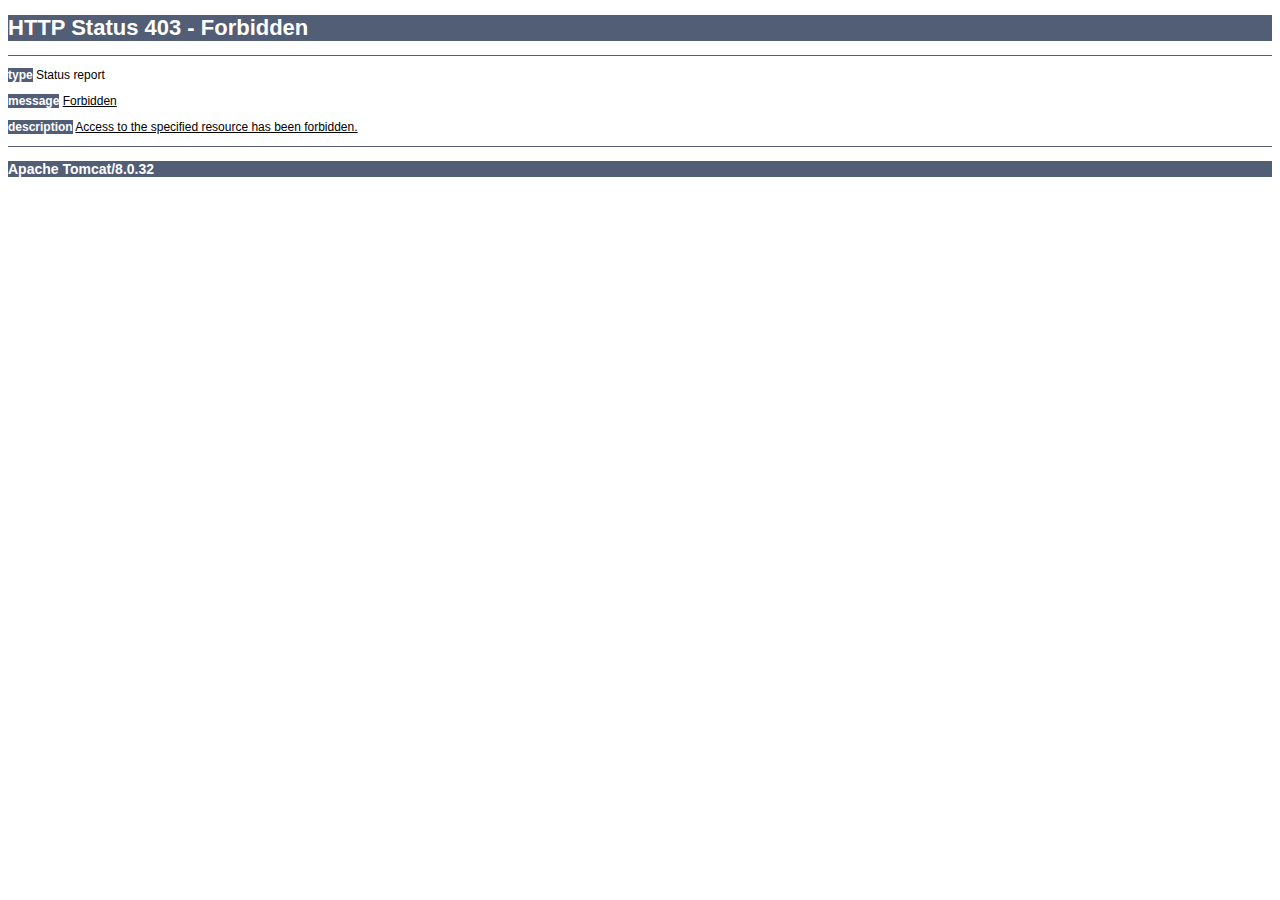
<file: web/WebContent/errors/forbidden.html>
<!DOCTYPE html>
<html>

<head>
    <title>Apache Tomcat/8.0.32 - Error report</title>
    <style type="text/css">
        H1 {
            font-family: Tahoma, Arial, sans-serif;
            color: white;
            background-color: #525D76;
            font-size: 22px;
        }

        H2 {
            font-family: Tahoma, Arial, sans-serif;
            color: white;
            background-color: #525D76;
            font-size: 16px;
        }

        H3 {
            font-family: Tahoma, Arial, sans-serif;
            color: white;
            background-color: #525D76;
            font-size: 14px;
        }

        BODY {
            font-family: Tahoma, Arial, sans-serif;
            color: black;
            background-color: white;
        }

        B {
            font-family: Tahoma, Arial, sans-serif;
            color: white;
            background-color: #525D76;
        }

        P {
            font-family: Tahoma, Arial, sans-serif;
            background: white;
            color: black;
            font-size: 12px;
        }

        A {
            color: black;
        }

        A.name {
            color: black;
        }

        .line {
            height: 1px;
            background-color: #525D76;
            border: none;
        }
    </style>
</head>

<body>
    <h1>HTTP Status 403 - Forbidden</h1>
    <div class="line"></div>
    <p><b>type</b> Status report</p>
    <p><b>message</b> <u>Forbidden</u></p>
    <p><b>description</b> <u>Access to the specified resource has been forbidden.</u></p>
    <hr class="line">
    <h3>Apache Tomcat/8.0.32</h3>
</body>

</html>
</file>
